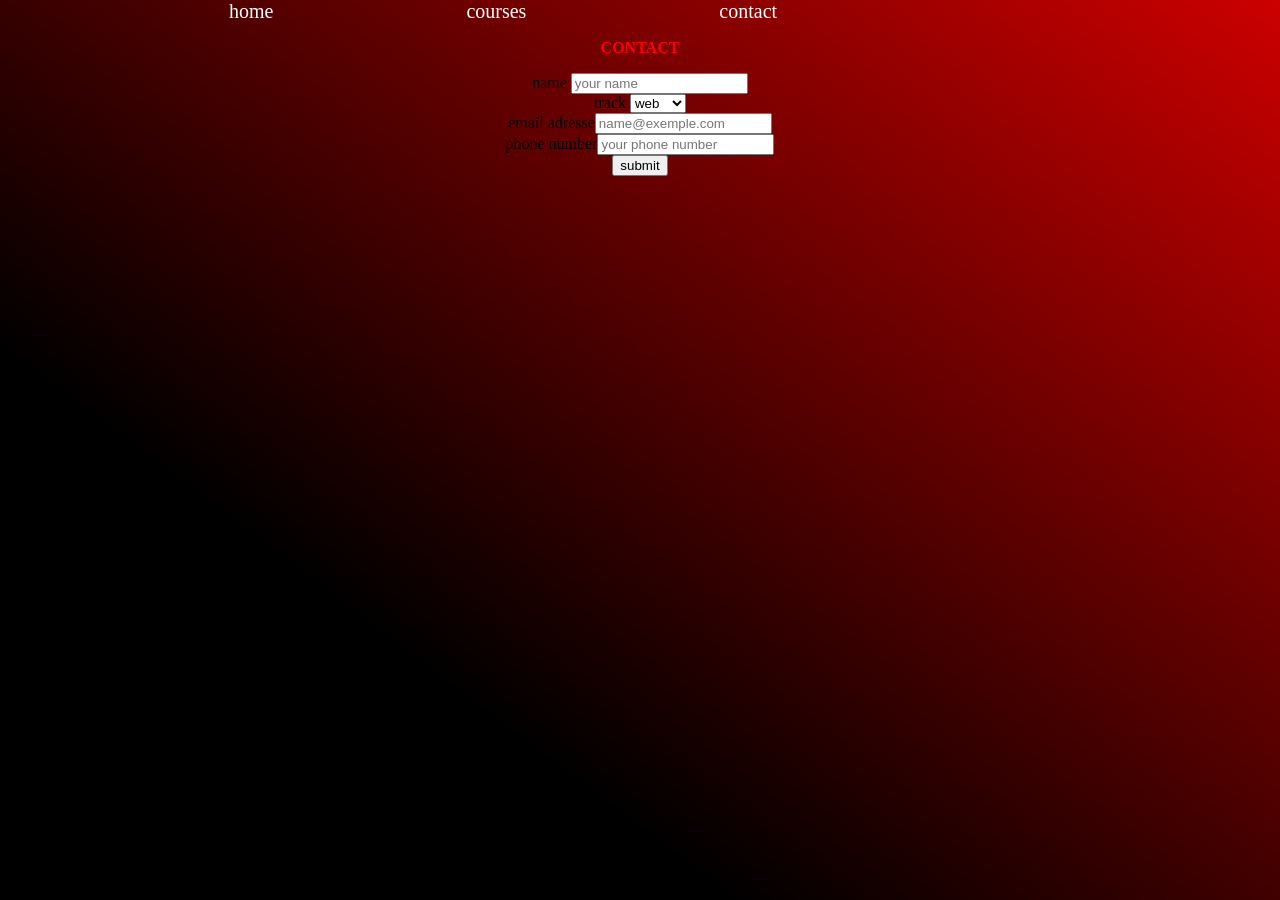
<file: hallouf/contact.html>
<html>
     <head>
         <link rel="stylesheet" href="css/style.css">
    <body>
            <ul>
                    <a href="file:///C:/Users/Omar/Desktop/go%20my%20code/hallouf/index.html" class="aziz">home</a>
                    <a href="file:///C:/Users/Omar/Desktop/go%20my%20code/hallouf/courses.html"  class="aziz">courses</a>
                    <a href="file:///C:/Users/Omar/Desktop/go%20my%20code/hallouf/contact.html"  class="aziz">contact</a>
        
        
                   
        
                </ul>
<center>
 <p><b>CONTACT</b></p>
            <form>
                <label>name</label> <input type="text" placeholder="your name">
                    <br>
                    <label>track</label>   
                    <select>
                        <option>web</option>
                        <option>AI</option>
                        <option>game</option>
                    </select>
                    <br>
                    <label>email adresse</label><input type="text" placeholder="name@exemple.com">
                    <br>
                    <label>phone number</label><input type="text" placeholder="your phone number">
                    <br>
                    <input type="submit" value="submit"> 
            </form>
           
</center>
          </body>
   </head>
          </html>
</file>
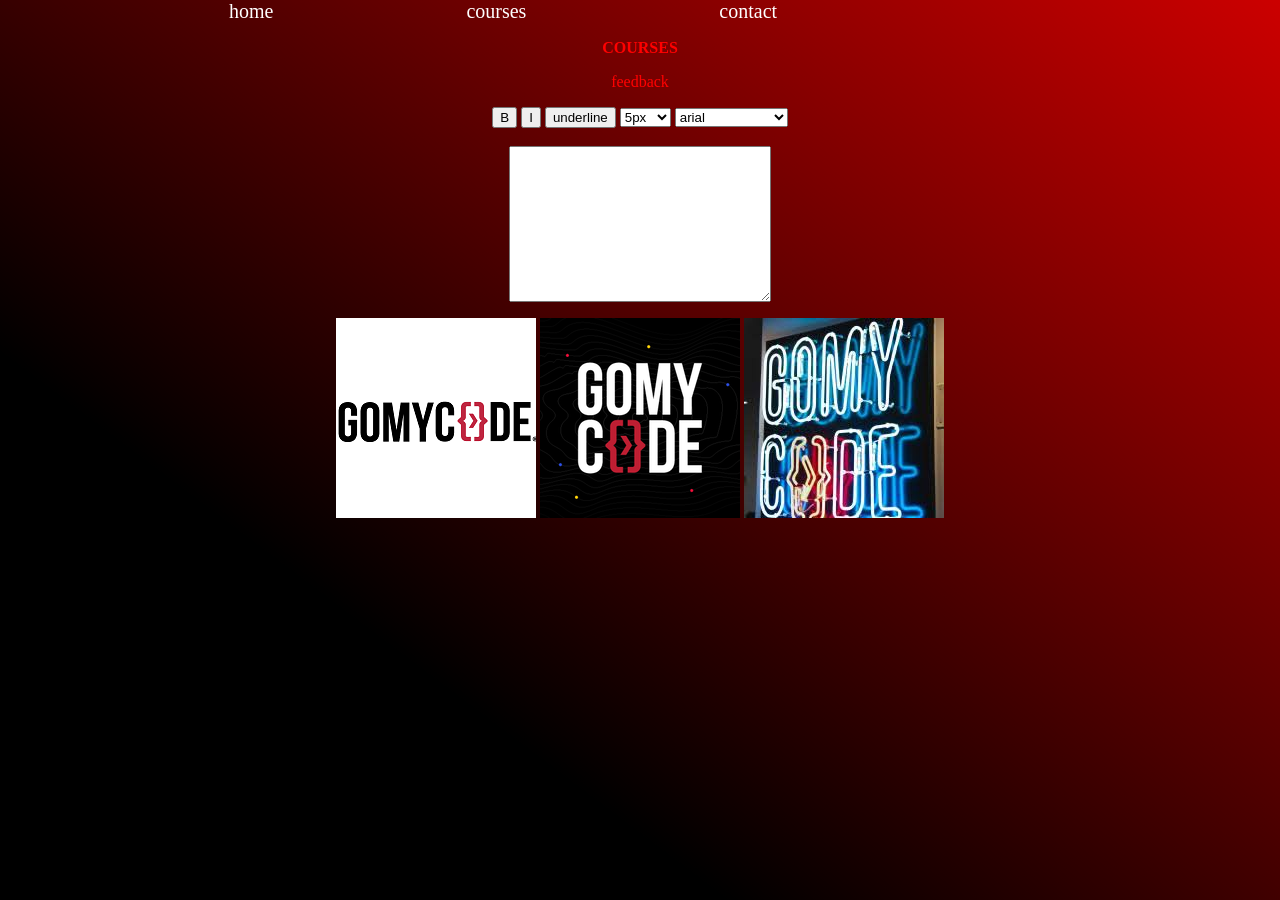
<file: hallouf/courses.html>
<html>
<head>
    <link rel="stylesheet" href="css/style.css">
    <script src="https://ajax.googleapis.com/ajax/libs/jquery/3.4.1/jquery.min.js"></script>

</head>   
<body>
    
            <ul>
                    <a class="aziz" href="file:///C:/Users/Omar/Desktop/go%20my%20code/hallouf/index.html">home</a>
                    <a class="aziz" href="file:///C:/Users/Omar/Desktop/go%20my%20code/hallouf/courses.html">courses</a>
                    <a class="aziz" href="file:///C:/Users/Omar/Desktop/go%20my%20code/hallouf/contact.html">contact</a>
        
        
                   
        
                </ul>
                <center>
 <p><b>COURSES</b></p>
 <P>feedback</P>
 <button onclick=test()>B</button> 
 <button onclick=test2()>I</button> 
<button onclick=test3()>underline</button> 
    <select onchange=test4() id="aziz"> <option value="5px">5px</option>
                                                                           <option value="10px">10px</option>
                                                                           <option value="15px">15px</option>
                                                                           <option value="20px">20px</option></select>
                                                                                                              <select onchange=test5() id="chabou"> <option value="Arial">arial</option>
                                                                                                                <option value="comic sans MS">comic sans MS</option>
                                                                                                                <option value="Forte">forte</option>
                                                                                                                <option value="lucida Fax">lucida fax</option></select>  

<br>
<br>
<form>
    <textarea cols="30" rows="10" id="tx"></textarea>
</form>


<div class="dj" id="a1">
<img src="logo.png">
<button class="tes1">view more</button>
</div>


<div class="dj" id="a2">
<img src="0.png">
<button class="tes2">view more</button>
</div>



<div class="dj" id="a3">
<img src="19.jfif">
<button class="tes3">view more</button>
</div>

<div class="back">
<div id="alert">
 <a id="cl">   <img src="close.png" id="close"></a>
<p class="ff">go my code summer academy</p>


</div>

</div>


</center>
</body>
<script src="js/main.js"></script>
   
</html>
</file>
<file: hallouf/css/style.css>
.lien{
    color: red;
}
body{
    background-image: Linear-gradient(217deg, rgba(255,0,0,.8), rgba(255,0,0,0) 70.71%),

    Linear-gradient(127deg, black, black 70.71%),
    
    Linear-gradient(336deg, rgba(0,0,255,.8), rgba(0,0,255,0) 70.71%);
    padding: 0;
    margin: 0;
}
.pnl{display : inline-block;
width : 1500px;
height : 500px; }
p{color:red;}
.aziz{display : inline;
    height: 25cm;
    margin-left: 5cm;
    color:white;
    text-decoration: none;
    font-size: 20px;
}
.pic{display : inline;
    height: 50cm ;
    color:black;
    text-decoration: none;
    font-size: 20px;
}
.aziz:hover{
    color:red;
}

#bb{ background-color:Linear-gradient(217deg, rgba(255,0,0,.8), rgba(255,0,0,0) 70.71%),

    Linear-gradient(127deg, black, black 70.71%),
    
    Linear-gradient(336deg, rgba(0,0,255,.8), rgba(0,0,255,0) 70.71%);;
height: 0.5cm;}



.dj {
    display: inline-block;
    position: relative;

  }

.tes1{
    position: absolute;
    top:50%;
    left:35%;
    display: none;
}
.tes2{
    position: absolute;
    top:50%;
    left:35%;
    display: none;
}
.tes3{
    position: absolute;
    top:50%;
    left:35%;
    display: none;
}

#alert{
    background-color: white;
    margin: auto 12cm;
    width:12cm;
    height: 4cm;
    position: fixed;
    left: 0.5cm;
    top: 6cm;
}

.back{
    width: 100%;
    height: 700px;
    background-color: rgba(0, 0, 0, .7);
    position: fixed;
    top: 0;
    left: 0;
    display: none;
}

#close{
    width: 1cm;
    height: 1cm;
    float: right;

}
.ff{
    color:black;
    
}
</file>
